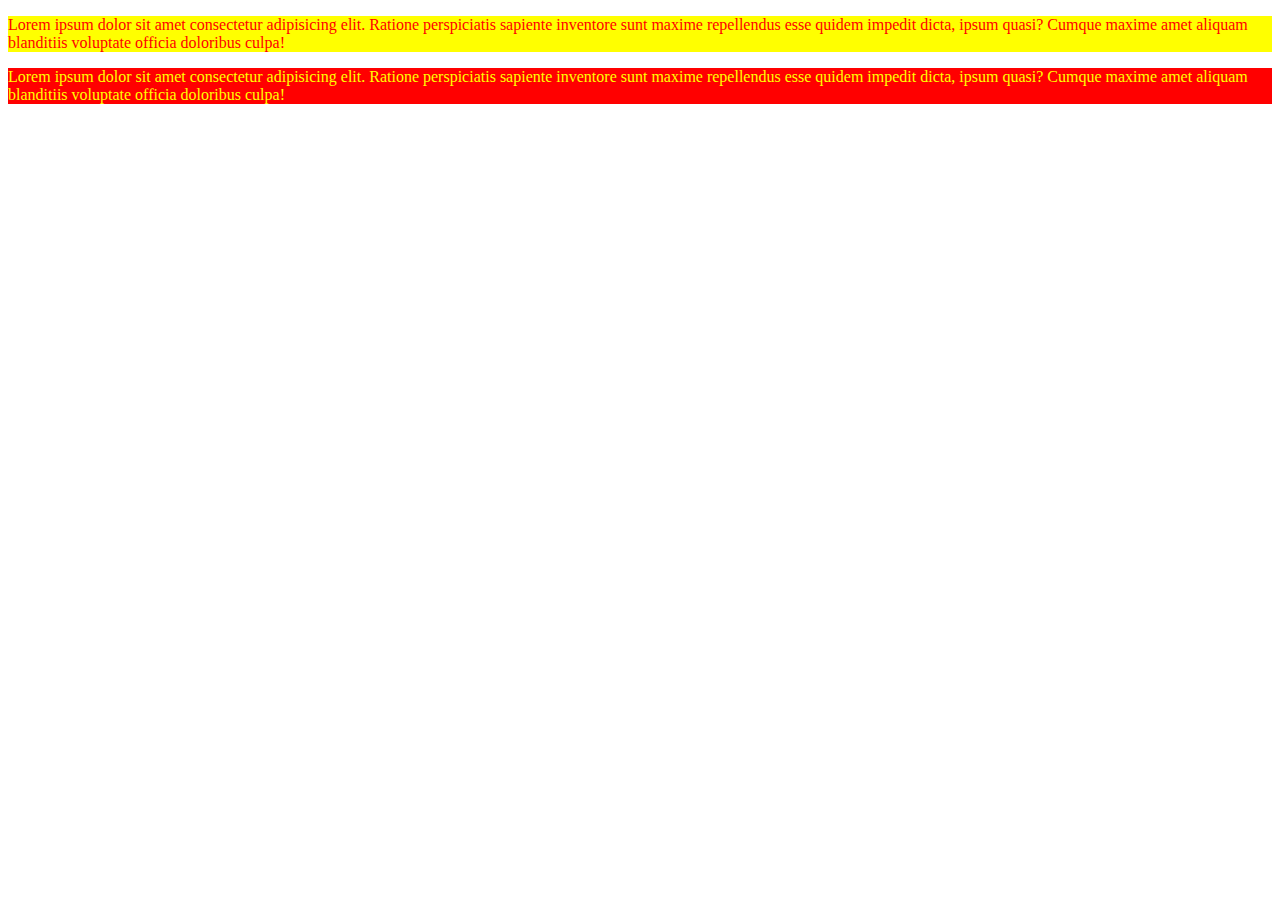
<file: contactus.html>
<!DOCTYPE html>
<html lang="en">
<head>
    <meta charset="UTF-8">
    <meta name="viewport" content="width=device-width, initial-scale=1.0">
    <title>Document</title>
    <link rel="stylesheet" href="style/style.css">
</head>
<body>
    <p id="second" class="para">Lorem ipsum dolor sit amet consectetur adipisicing elit. Ratione perspiciatis sapiente inventore sunt maxime repellendus esse quidem impedit dicta, ipsum quasi? Cumque maxime amet aliquam blanditiis voluptate officia doloribus culpa!</p>
     <p id="thepara" class="para">Lorem ipsum dolor sit amet consectetur adipisicing elit. Ratione perspiciatis sapiente inventore sunt maxime repellendus esse quidem impedit dicta, ipsum quasi? Cumque maxime amet aliquam blanditiis voluptate officia doloribus culpa!</p>
</body>
</html>
</file>
<file: style/style.css>
body {
      /* background-color: black;  */
  }

  label {
      /* color: white; */
  }

  #second {
      background-color: yellow;
      color: red;
  }

  /* OMID: readability */
  p#forth {
      color: blue;
  }

  p#para1 {
      background-color: red;
      color: yellow;
  }

  p.para {
      background-color: red;
      color: yellow;
  }
</file>
